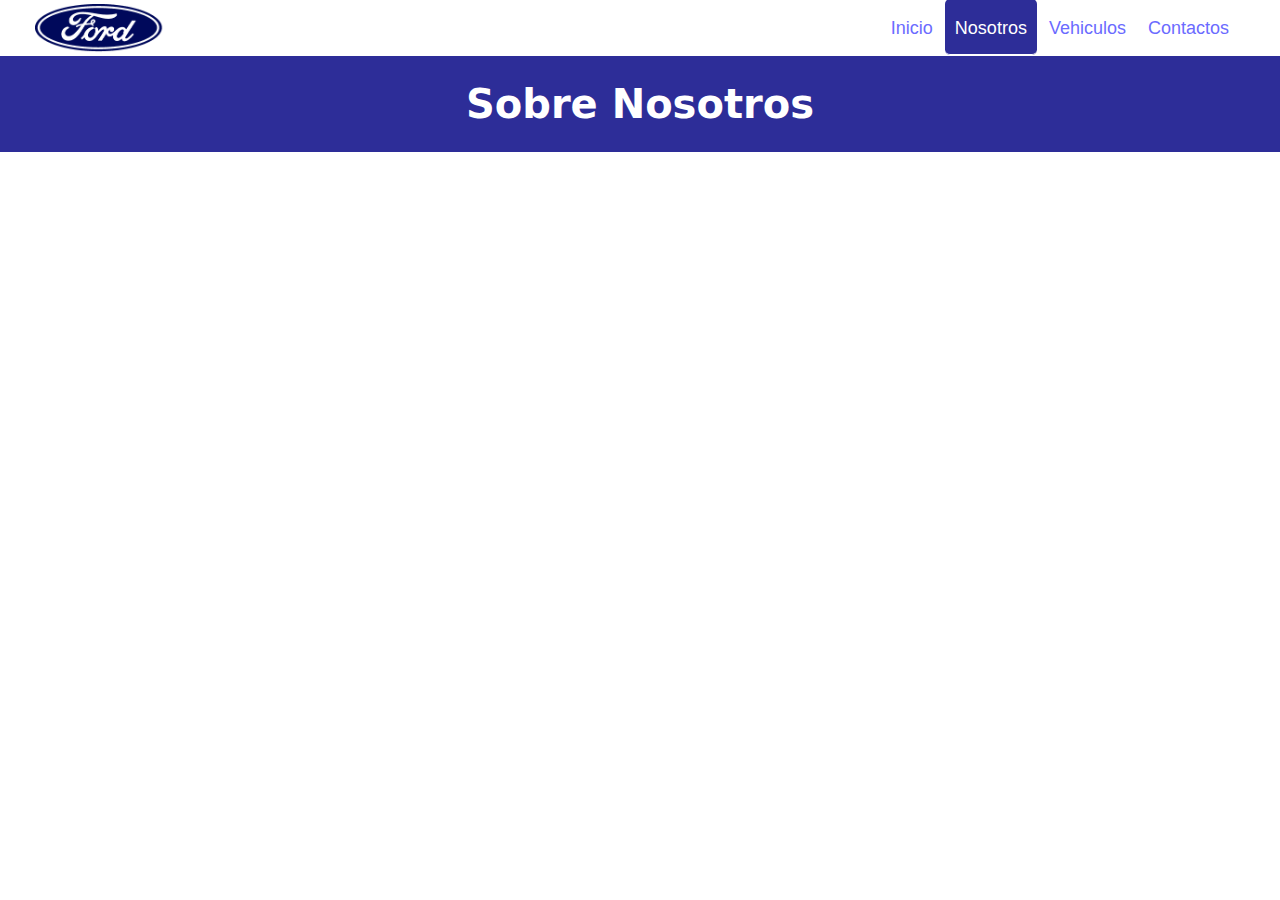
<file: nosotros.html>
<!DOCTYPE html>
<html lang="en">
<head>
    <meta charset="UTF-8">
    <meta http-equiv="X-UA-Compatible" content="IE=edge">
    <meta name="viewport" content="width=device-width, initial-scale=1.0">
    <title>Nosotros</title>
    <link rel="stylesheet" href="css/master.css">
</head>
<body>
 
    <header id="encabezado">
        <div id="logo">
            <!--Ruta relativa aca un ejemplo-->
            <img src="img/logo-ford.png" alt="Logo Ford">
        </div>

        <!--Ruta Absoluta Ejemplo: 
          <img src="https://static.educacionit.com/educacionit/assets/imagotype-it-fill-v2-color.svg" alt="Logo educacion IT"> -->


   
       <nav id="menu">
        <ul id="opciones">
            <!--hay dos tipos de Rutas: Rutas Relativas y rutas Absolutas-->
            <li><a href="index.html">Inicio</a></li>
            <li><a href="nosotros.html" style="color:#fff;background-color: #2d2d98;">Nosotros</a></li>
            <li><a href="index.html#Vehiculos">Vehiculos</a></li>
            <li><a href="contacto.html">Contactos</a></li>
        </ul>
       </nav>
    </header>
<h2 class="titulo">Sobre Nosotros</h2>
    <section is="sobrenosotros"></section>

  <iframe width="100%" height="600px" src="https://www.youtube.com/embed/3nYLTiY5skU" title="YouTube video player" frameborder="0" allow="accelerometer; autoplay; clipboard-write; encrypted-media; gyroscope; picture-in-picture; web-share" allowfullscreen></iframe>

</body>
</html>
</file>
<file: css/master.css>
/*

Aplicar css debemos conciderar lo siguiente:
1.- existe algo que se llama selectores:
 Etiqueta(h1 -body-h2-p-ul-ol) 
 Clases(.subtitulo) 
 //- Identificacon unicos 
 ID (#identificador)
 * selector universal--> creacion de bondades de trabajo esta diciendo manera grobal se impactar toda la pagina y se coloca pocas carateristicas
 
*/




/*=== CSS Global===*/

*
{
box-sizing: border-box;
margin: 0%;

}

li
{
padding: 1px;

}


@import url('https://fonts.googleapis.com/css2?family=Anton&display=swap');

/* -------------- encabezado */
img,video
{
width:100%;

}
body{
    font-size: 1.2em;

}

#encabezado
{

    display:flex;
    justify-content:space-between;
    align-items: center;
    height: 56px;
}
    


#opciones
{
    display:flex;
    justify-content: space-evenly;
    margin-right: 40px;

}


header #menu ul li a 
{
color: #6b6bff;
font-family:'Anton', sans-serif;
font-size: 18px;
padding: 19px 10px 16px 10px;
border-bottom: 1px solid #fff;
border-radius: 5px;
}

header #menu ul li a:hover 
{

color: #fff;
background-color: #2d2d98;
font-family:Mulish,"system-ui",-apple-system,BlinkMacSystemFont,Segoe UI,\ Roboto,Helvetica Neue,Arial,Noto Sans,"sans-serif",Apple Color Emoji,Segoe UI Emoji,Segoe UI Symbol,Noto Color Emoji;
border-bottom: 1px solid #fff;
padding: 19px 10px 14px 10px;
}
article h2{
    padding-bottom: 10px;
}


img{

width:130px;

}

ul{

 list-style-type: none;   
}
a{

text-decoration: none;

}



/*===CSS a la seccion titulo  ===  

nav
{
background-color: aquamarine;

}

 */

/*
#cajatitulo
{
background-color: aquamarine;

}*/


#logo{

    padding-bottom: 4px;
    padding-top: 10px;
    padding-left: 35px;

/* padding: 50px;
border:20px solid red ;*/

}

.titulo
{

color:white;
background-color: #2d2d98;
font-family: Mulish,"system-ui",-apple-system,BlinkMacSystemFont,Segoe UI,\ Roboto,Helvetica Neue,Arial,Noto Sans,"sans-serif",Apple Color Emoji,Segoe UI Emoji,Segoe UI Symbol,Noto Color Emoji;
text-align: center;
/*font-family: Arial, Helvetica, sans-serif;*/
/* unidades de medidas: absolutas (px) y Relativas(% , em, Rem) se adaptan a diapositivo*/
font-size: 40px;
padding: 25px;
/*=== Trabajando modelo de bloque - propiedades de caja
width:50%;
height:300px;
se le puede dar el padding - arriba-derecha-abajo-izquierda
padding: 50px 10px 20px 100px;
border: 10px dotted red;
border:10px double red;
border:10px inset red;
margin:200px
===*/

}

/*=== CSS seccion de productos   ===*/


#publicidad
{
background-image: url("../img/banner.jpg");
height:700px;
background-size: contain;
background-attachment: fixed;
}

#piedepagina
{
width: 100%;  
display: flex; 
justify-content:flex-start;
height: 100%;
padding: 2%;
font-family: Mulish,"system-ui",-apple-system,BlinkMacSystemFont,Segoe UI,\ Roboto,Helvetica Neue,Arial,Noto Sans,"sans-serif",Apple Color Emoji,Segoe UI Emoji,Segoe UI Symbol,Noto Color Emoji;

}
#piedepagina h3{
    width: 50%;
}
#redessociales
{
    display: flex; 
    width: 60%;
    justify-content: flex-end ;
    
    

}

#productos
{
display: flex;
text-align: center;
padding: 20px;
font-family: Mulish,"system-ui",-apple-system,BlinkMacSystemFont,Segoe UI,\ Roboto,Helvetica Neue,Arial,Noto Sans,"sans-serif",Apple Color Emoji,Segoe UI Emoji,Segoe UI Symbol,Noto Color Emoji;

}
.producto
{

padding: 10px;


}


.subtitulo
{

color:#2d2d98;
font-size: 33px;

}
.boton
{
    color:white;
    background-color:#2d2d98;
    padding:15px;
    border-radius: 10px;
    margin-top: 15px;
    font-size: 0.9em;
}

.boton:hover
{
color: #2d2d98;
background-color: white;
border: 2px solid #2d2d98;

}

/*--- aplicando CSS a la seccion Publicidad*/

@media screen and (max-width:750px){
 #logo{
    display: none;
 }
}
</file>
